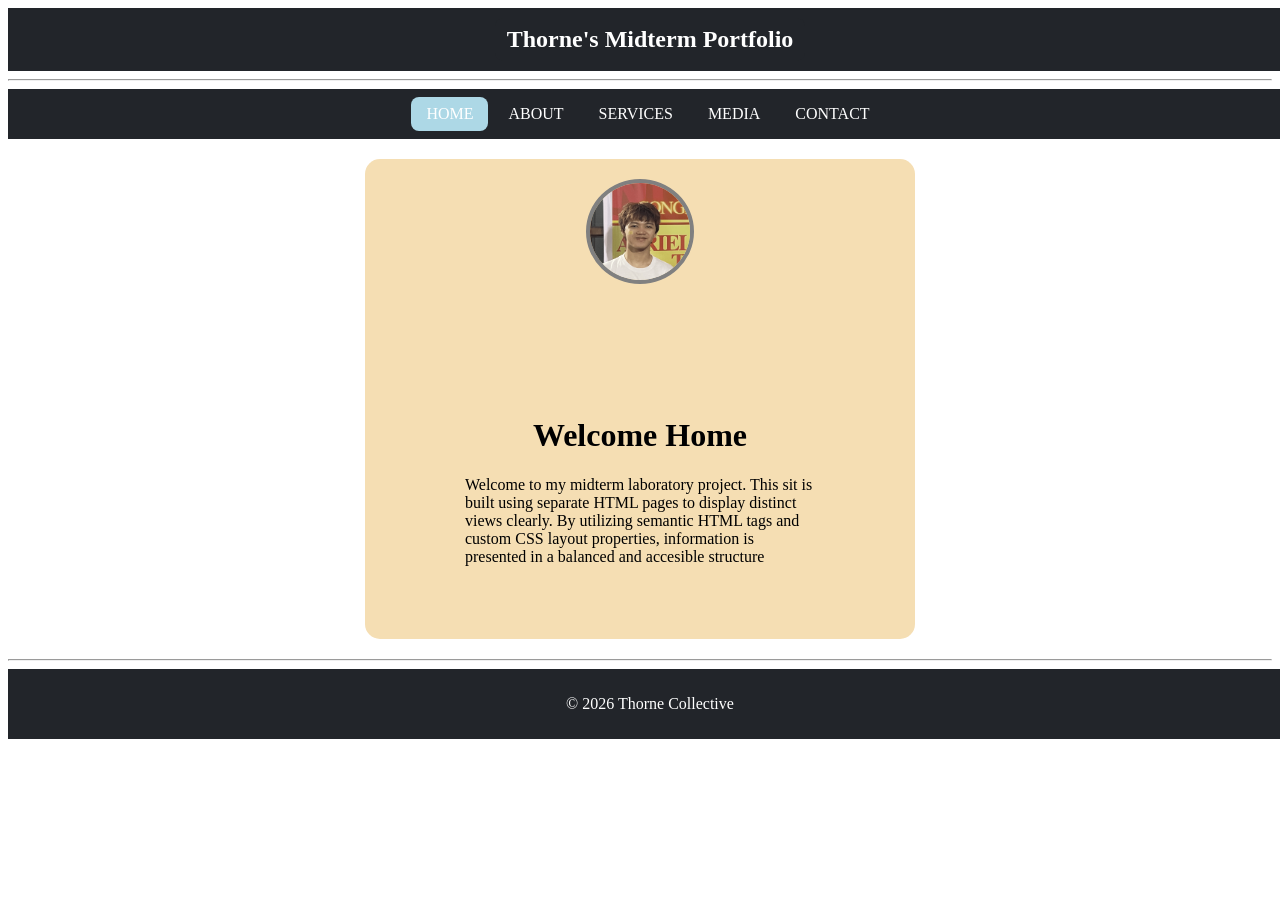
<file: index.html>
<!DOCTYPE html>
<html lang="en">
<head>
    <meta charset="UTF-8">
    <meta name="viewport" content="width=device-width, initial-scale=1.0">
    <title>Thorne's Midterm Portfolio</title>
    <link rel="stylesheet" href="style.css">
</head>
<body>

<header class="headings">
        <h2>Thorne's Midterm Portfolio</h2>
</header>
<hr class="header-div">
</hr>
        <nav>
        <ul>
            <li><a href="index.html" class="active">HOME</a></li>
            <li><a href="about.html">ABOUT</a></li>
            <li><a href="services.html">SERVICES</a></li>
            <li><a href="media.html">MEDIA</a></li>            
            <li><a href="contacts.html">CONTACT</a></li>
        </ul>
    </nav>

    <div class="card-container">

            <img src="Profile.png" alt="Trever" class="logo">
       <div class="text">
        <h1 class="h1s">Welcome Home</h1>

        <p>
            Welcome to my midterm laboratory project. This sit is built using separate HTML pages to display distinct views clearly. By utilizing semantic HTML tags and custom CSS layout properties, information is presented in a balanced and accesible structure
        </p>

        </div>

    </div>


<hr class="footer-div">
<footer class="footings">
    <p>© 2026 Thorne Collective</p>
</footer>
</hr>

</body>
</html>
</file>
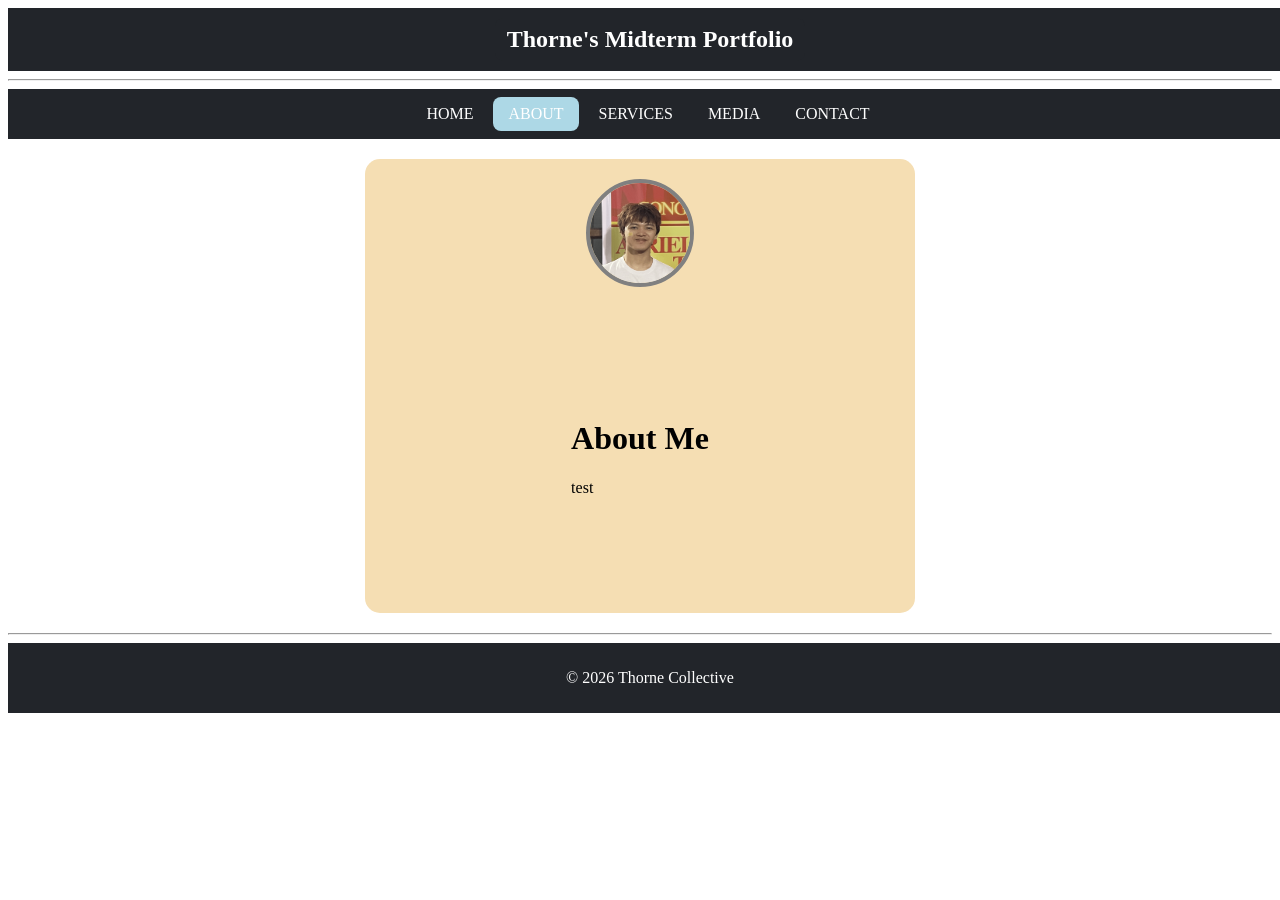
<file: about.html>
<!DOCTYPE html>
<html lang="en">
<head>
    <meta charset="UTF-8">
    <meta name="viewport" content="width=device-width, initial-scale=1.0">
    <title>Thorne's Midterm Portfolio</title>
    <link rel="stylesheet" href="style.css">
</head>
<body>

<header class="headings">
        <h2>Thorne's Midterm Portfolio</h2>
</header>
<hr class="header-div">
</hr>
        <nav>
        <ul>
            <li><a href="index.html">HOME</a></li>
            <li><a href="about.html" class="active">ABOUT</a></li>
            <li><a href="services.html">SERVICES</a></li>
            <li><a href="media.html">MEDIA</a></li>            
            <li><a href="contacts.html">CONTACT</a></li>
        </ul>
    </nav>

    <div class="card-container">

            <img src="Profile.png" alt="Trever" class="logo">        
        <div class="text">
            <h1 class="h1s">About Me</h1>

        <p>
           test
        </p>

        </div>
       
        
    </div>


<hr class="footer-div">
<footer class="footings">
    <p>© 2026 Thorne Collective</p>
</footer>
</hr>

</body>
</html>
</file>
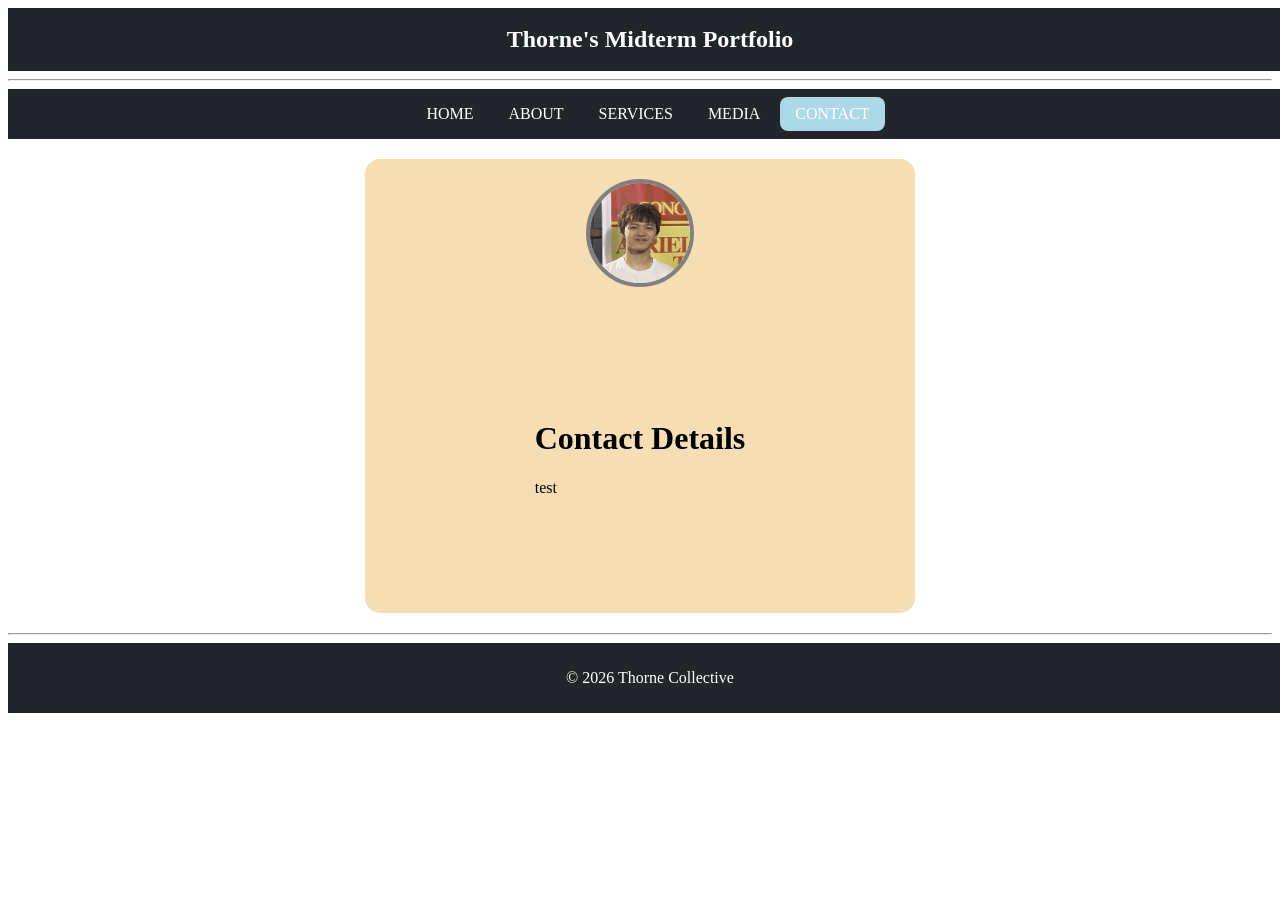
<file: contacts.html>
<!DOCTYPE html>
<html lang="en">
<head>
    <meta charset="UTF-8">
    <meta name="viewport" content="width=device-width, initial-scale=1.0">
    <title>Thorne's Midterm Portfolio</title>
    <link rel="stylesheet" href="style.css">
</head>
<body>

<header class="headings">
        <h2>Thorne's Midterm Portfolio</h2>
</header>
<hr class="header-div">
</hr>
        <nav>
        <ul>
            <li><a href="index.html">HOME</a></li>
            <li><a href="about.html">ABOUT</a></li>
            <li><a href="services.html">SERVICES</a></li>
            <li><a href="media.html">MEDIA</a></li>            
            <li><a href="contacts.html" class="active">CONTACT</a></li>
        </ul>
    </nav>

    <div class="card-container">

            <img src="Profile.png" alt="Trever" class="logo">
        <div class="text">
            <h1 class="h1s">Contact Details</h1>

        <p>
           test
        </p>

        </div>
       
        
    </div>


<hr class="footer-div">
<footer class="footings">
    <p>© 2026 Thorne Collective</p>
</footer>
</hr>

</body>
</html>
</file>
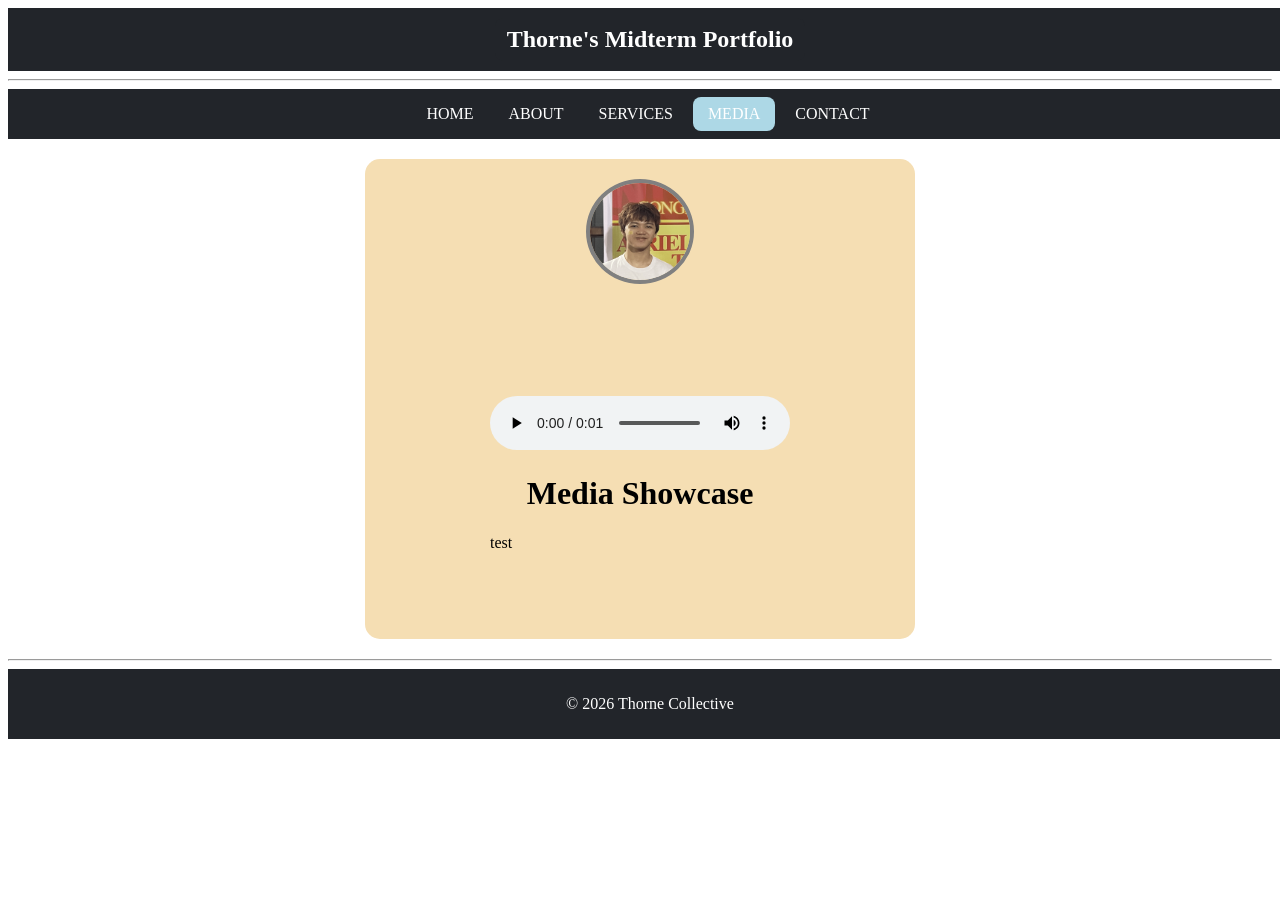
<file: media.html>
<!DOCTYPE html>
<html lang="en">
<head>
    <meta charset="UTF-8">
    <meta name="viewport" content="width=device-width, initial-scale=1.0">
    <title>Thorne's Midterm Portfolio</title>
    <link rel="stylesheet" href="style.css">
</head>
<body>

<header class="headings">
        <h2>Thorne's Midterm Portfolio</h2>
</header>
<hr class="header-div">
</hr>
        <nav>
        <ul>
            <li><a href="index.html" >HOME</a></li>
            <li><a href="about.html">ABOUT</a></li>
            <li><a href="services.html">SERVICES</a></li>
            <li><a href="media.html" class="active">MEDIA</a></li>            
            <li><a href="contacts.html">CONTACT</a></li>
        </ul>
    </nav>

    <div class="card-container">

            <img src="Profile.png" alt="Trever" class="logo">
        <div class="text">

            <audio controls>
            <source src="letitride.mp3" type="audio/mpeg">Let It Ride
            </audio>

            <h1 class="h1s">Media Showcase</h1>

        <p>
           test
        </p>

        </div>
       
        
    </div>


<hr class="footer-div">
<footer class="footings">
    <p>© 2026 Thorne Collective</p>
</footer>
</hr>

</body>
</html>
</file>
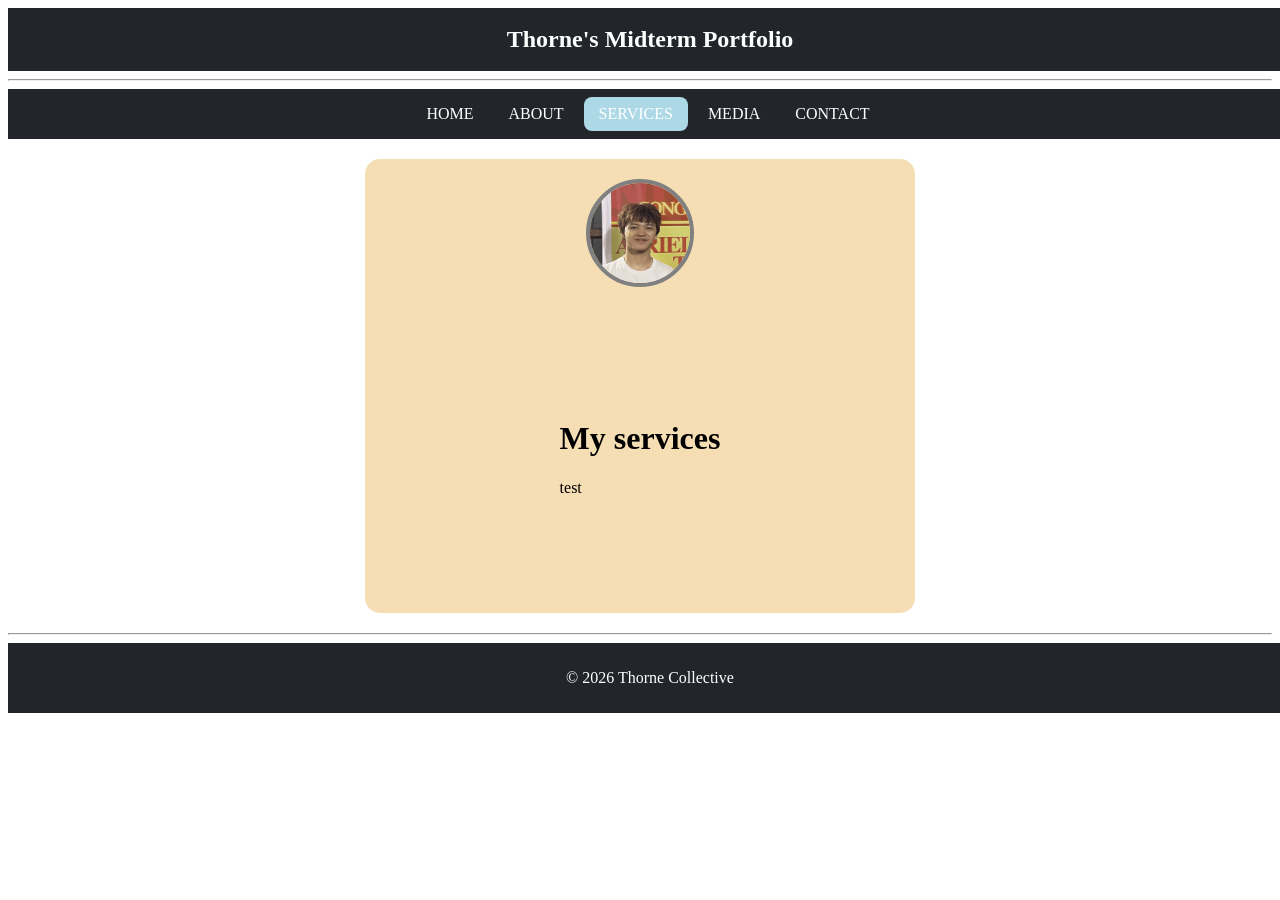
<file: services.html>
<!DOCTYPE html>
<html lang="en">
<head>
    <meta charset="UTF-8">
    <meta name="viewport" content="width=device-width, initial-scale=1.0">
    <title>Thorne's Midterm Portfolio</title>
    <link rel="stylesheet" href="style.css">
</head>
<body>

<header class="headings">
        <h2>Thorne's Midterm Portfolio</h2>
</header>
<hr class="header-div">
</hr>
        <nav>
        <ul>
            <li><a href="index.html" >HOME</a></li>
            <li><a href="about.html">ABOUT</a></li>
            <li><a href="services.html" class="active">SERVICES</a></li>
            <li><a href="media.html">MEDIA</a></li>            
            <li><a href="contacts.html">CONTACT</a></li>
        </ul>
    </nav>

    <div class="card-container">

            <img src="Profile.png" alt="Trever" class="logo">
        <div class="text">
            <h1 class="h1s">My services</h1>

        <p>
           test
        </p>

        </div>
       
        
    </div>


<hr class="footer-div">
<footer class="footings">
    <p>© 2026 Thorne Collective</p>
</footer>
</hr>

</body>
</html>
</file>
<file: style.css>
.card-container  {  
    display: flex;
    flex-direction: column;
    align-items: center;
    gap: 12px;

    width: 100%;
    max-width: 550px;

    height: 100%;
    max-height: 480px;

    margin: 20px auto;

    background-color: wheat;
    border-radius: 15px;
}

.h1s {
    align-items: center;
    text-align-last: center;
}

.text {
    padding: 100px;
}

.header-div{
    background-color: #22252A;
}

header {
    display: flex;
    justify-content: center;
    align-items: center;
    gap: 10px;
    width: 100%;
    padding: 10px;
    background-color: #22252A;
}

.logo {
    margin-top: 20px;
    width: 100px;
    height: 100px;
    object-fit: cover;
    border-radius: 50%;
    border: 4px solid gray;
}

header h2 {
    margin: 0;
    padding: 8px 12px;
    color: white;
    background-color: #22252A;
    border-radius: 8px;
}
nav {
    width: 100%;
    padding: 8px;
    background-color: #22252A;
}

nav ul {
    display: flex;
    justify-content: center;
    align-items: center;
    gap: 5px;
    flex-wrap: wrap;
    margin: 0;
    padding: 0;
    list-style: none;
}

nav a {
    display: block;
    padding: 8px 15px;
    color: white;
    text-decoration: none;
    border-radius: 8px;
}

nav a:hover {
    background-color: blue;
}

nav a.active {
    background-color: lightblue;
}

.footer-div{
    background-color: #22252A;
}

.footings {
    width: 100%;
    padding: 10px;
    background-color: #22252A;
    align-items: center;
    text-align-last: center;
    color: white;
}
</file>
